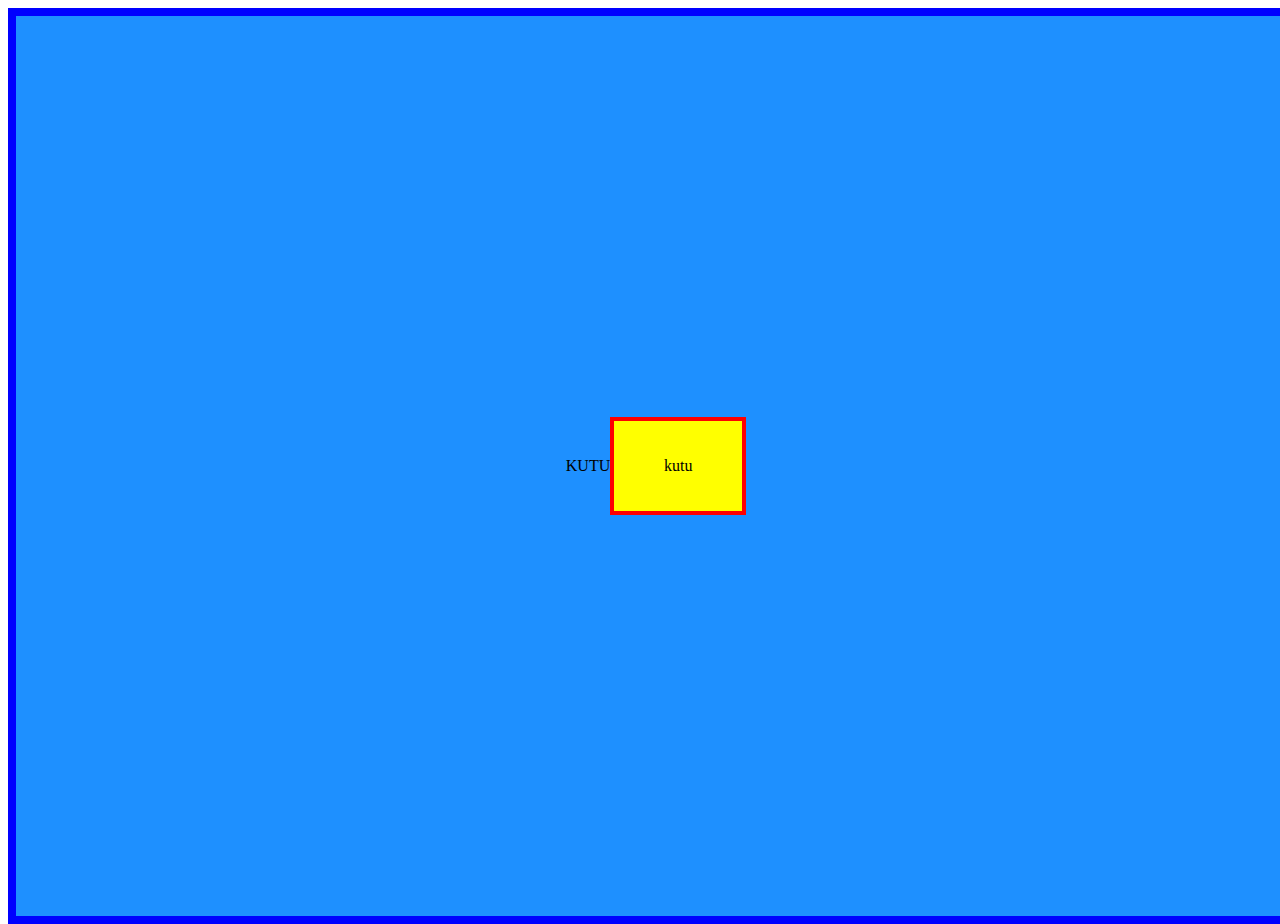
<file: index.html>
<!DOCTYPE html>
<html lang="en">
<head>
<meta charset="utf-8">
<title>FLEX</title>
<link rel="stylesheet" href="style.css">

</head>
<body>
<div id = box > KUTU
    <div id = boxer>kutu </div>

</div>

</body>

</html>
</file>
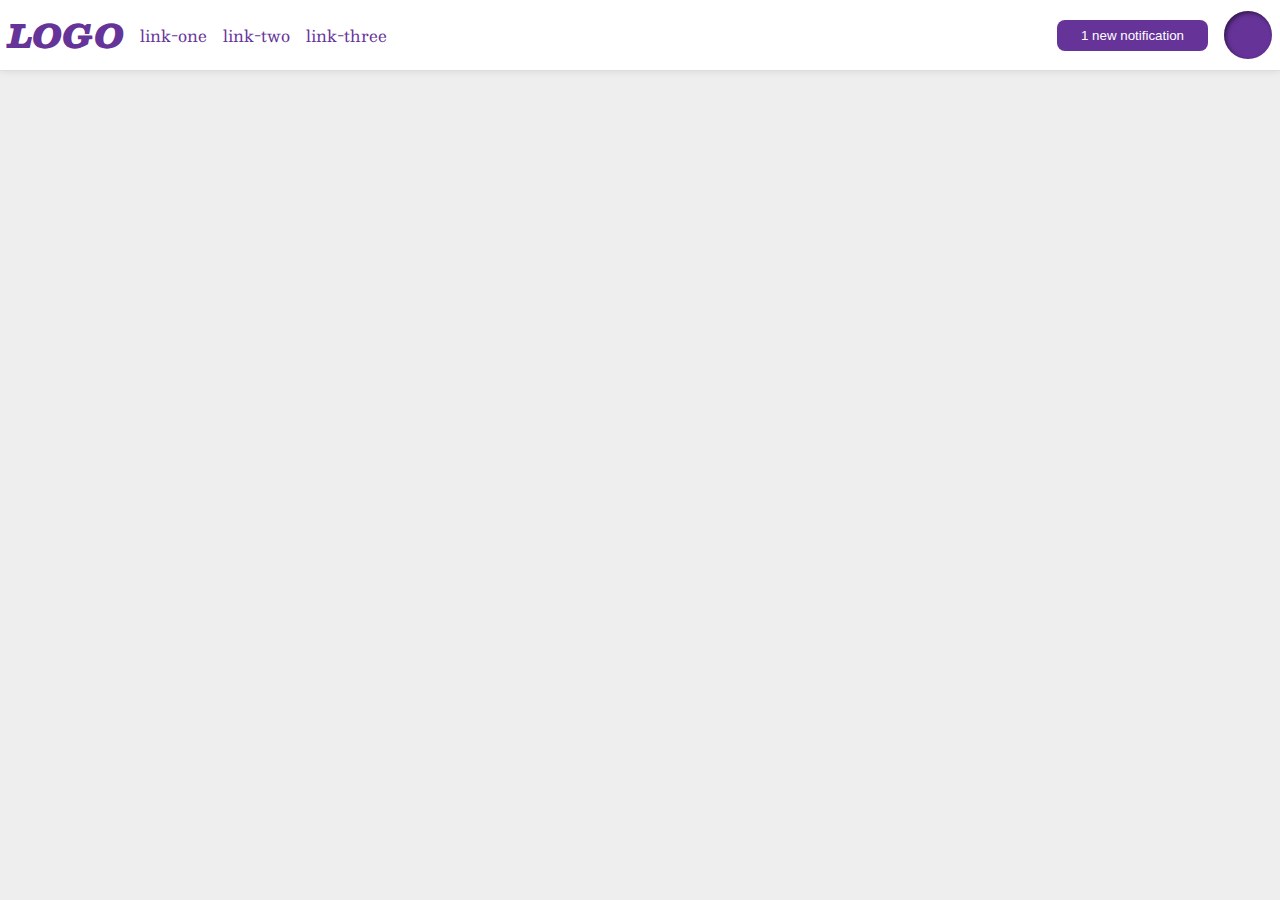
<file: flexheader/index.html>
<!DOCTYPE html>
<html lang="en">
  <head>
    <meta charset="UTF-8">
    <meta http-equiv="X-UA-Compatible" content="IE=edge">
    <meta name="viewport" content="width=device-width, initial-scale=1.0">
    <title>Flex Header 2</title>
    <link rel="stylesheet" href="style.css">
  </head>
  <body>
    <div class="header">
      <div class = "left">  
        <div class="logo">LOGO</div>
        <ul class="links">
          <li><a href="google.com">link-one</a></li>
          <li><a href="google.com">link-two</a></li>
          <li><a href="google.com">link-three</a></li>
        </ul>
      </div>
      <div class="right">
        <button class="notifications">1 new notification</button>
        <div class="profile-image"></div>
      </div>  
    </div>
  </body>
</html>
</file>
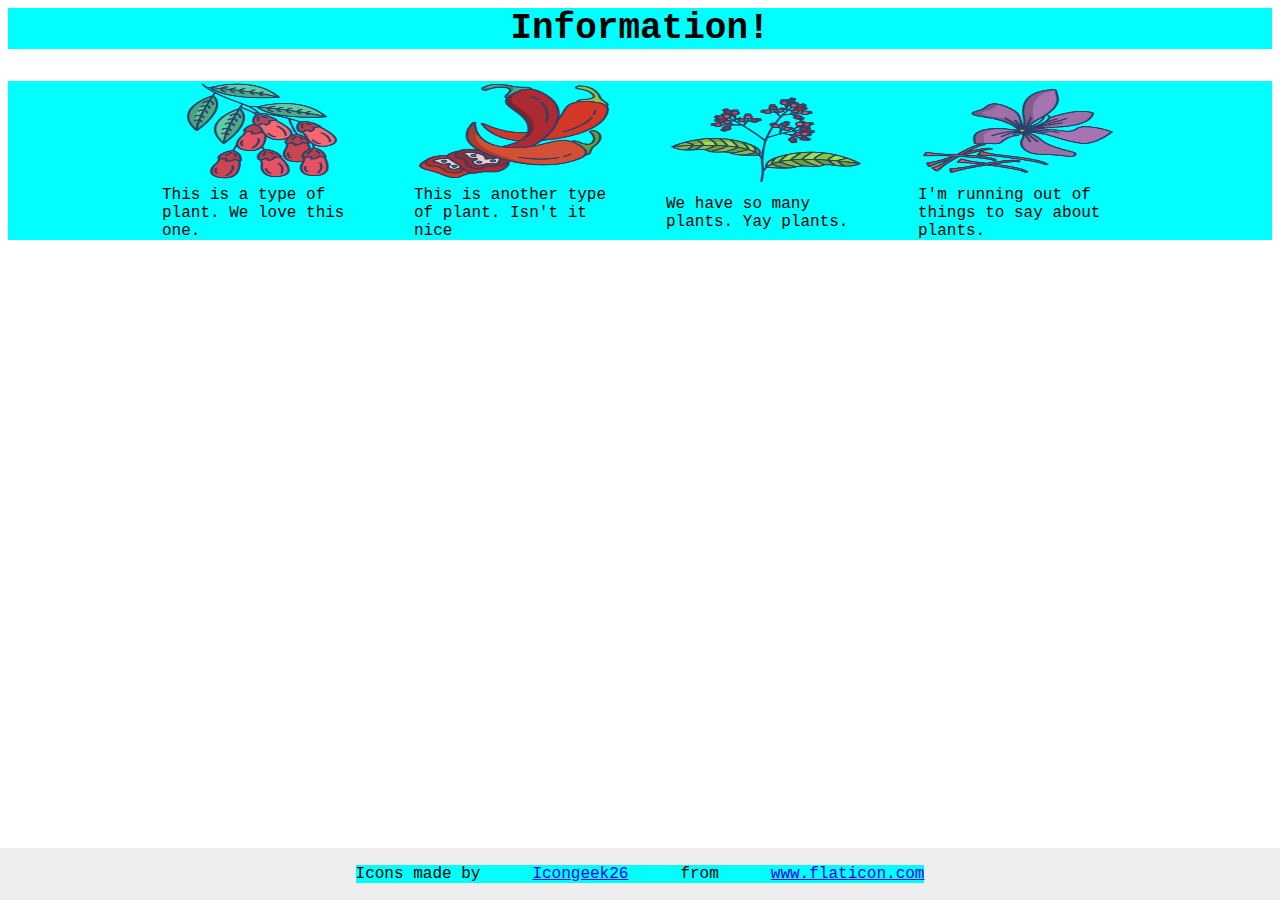
<file: flexinformation/index.html>
<!DOCTYPE html>
<html lang="en">
  <head>
    <meta charset="UTF-8">
    <meta http-equiv="X-UA-Compatible" content="IE=edge">
    <meta name="viewport" content="width=device-width, initial-scale=1.0">
    <title>Information</title>
    <link rel="stylesheet" href="style.css">
  </head>
  <body>
<div class="title">Information!</div>
    <div class="centerr">    
    
    
        <div class="info">
            <img src="./images/barberry.png" alt="barberry">
            <div class="text">This is a type of plant. We love this one.</div>
          </div>
          <div class="info">
            <img src="./images/chilli.png" alt="chili">
            <div class="text">This is another type of plant. Isn't it nice</div>
          </div>
          <div class="info">
            <img src="./images/pepper.png" alt="pepper">
            <div class="text">We have so many plants. Yay plants.</div>
          </div>
          <div class="info">
            <img src="./images/saffron.png" alt="saffron">
            <div class="text">I'm running out of things to say about plants.</div>
          </div>
    <!-- disregard this section, it's here to give attribution to the creator of these icons -->
    <div class="footer">
      <div>Icons made by <a href="https://www.flaticon.com/authors/icongeek26" title="Icongeek26">Icongeek26</a> from <a href="https://www.flaticon.com/" title="Flaticon">www.flaticon.com</a></div>
    </div>
</div>
  </body>
</html>
</file>
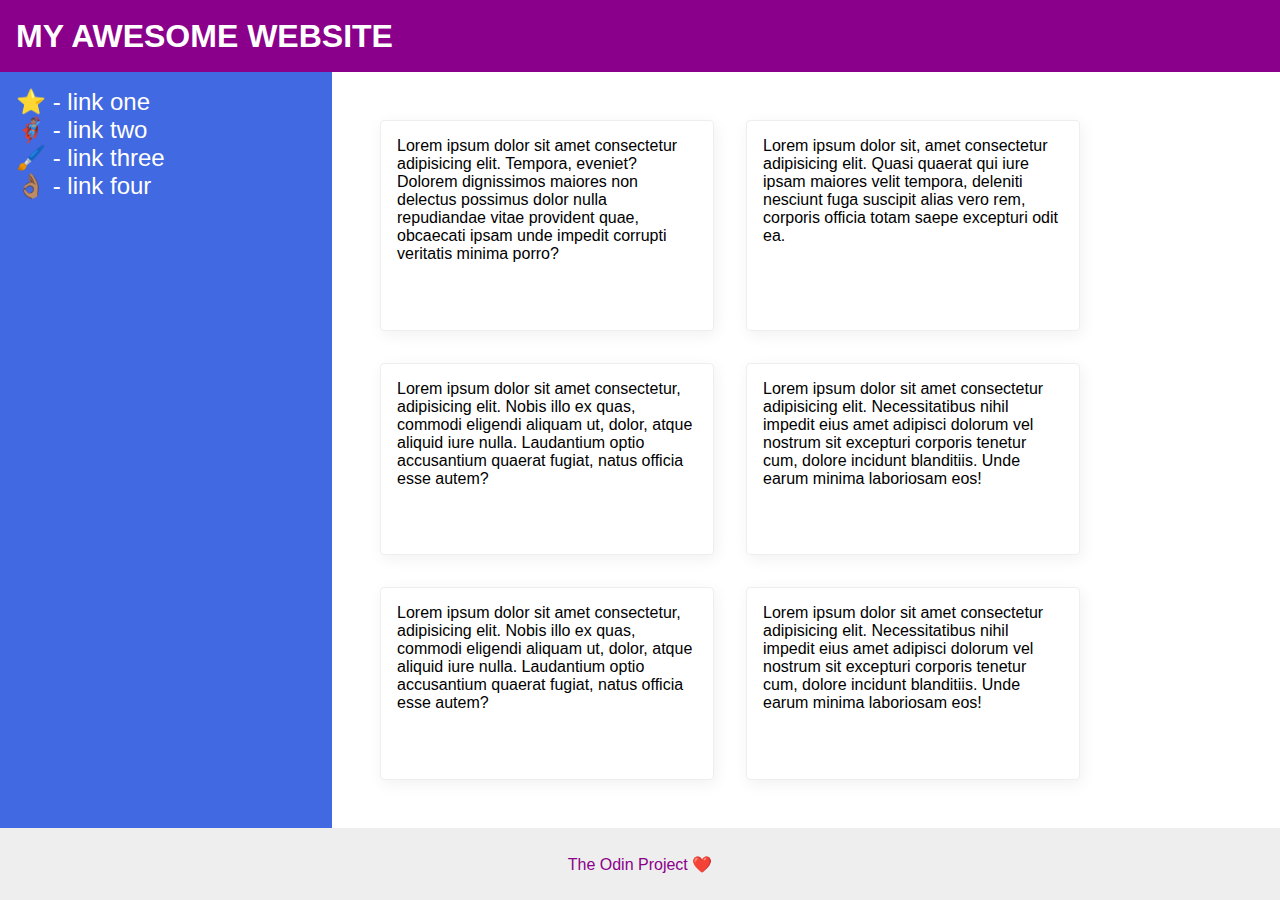
<file: flexlayout2/index.html>
<!DOCTYPE html>
<html lang="en">
  <head>
    <meta charset="UTF-8">
    <meta http-equiv="X-UA-Compatible" content="IE=edge">
    <meta name="viewport" content="width=device-width, initial-scale=1.0">
    <title>The Holy Grail</title>
    <link rel="stylesheet" href="style.css">
  </head>
  <body>
    <div class="header">
      MY AWESOME WEBSITE
    </div>
  <div class="body"  >
    <div class="sidebar">
      <ul>
        <li><a href="#">⭐ - link one</a></li>
        <li><a href="#">🦸🏽‍♂️ - link two</a></li>
        <li><a href="#">🖌️ - link three</a></li>
        <li><a href="#">👌🏽 - link four</a></li>
      </ul>
    </div>
 <div class="container">
    <div class="card">Lorem ipsum dolor sit amet consectetur adipisicing elit. Tempora, eveniet? Dolorem dignissimos maiores non delectus possimus dolor nulla repudiandae vitae provident quae, obcaecati ipsam unde impedit corrupti veritatis minima porro?</div>
    <div class="card">Lorem ipsum dolor sit, amet consectetur adipisicing elit. Quasi quaerat qui iure ipsam maiores velit tempora, deleniti nesciunt fuga suscipit alias vero rem, corporis officia totam saepe excepturi odit ea.</div>
    <div class="card">Lorem ipsum dolor sit amet consectetur, adipisicing elit. Nobis illo ex quas, commodi eligendi aliquam ut, dolor, atque aliquid iure nulla. Laudantium optio accusantium quaerat fugiat, natus officia esse autem?</div>
    <div class="card">Lorem ipsum dolor sit amet consectetur adipisicing elit. Necessitatibus nihil impedit eius amet adipisci dolorum vel nostrum sit excepturi corporis tenetur cum, dolore incidunt blanditiis. Unde earum minima laboriosam eos!</div>
    <div class="card">Lorem ipsum dolor sit amet consectetur, adipisicing elit. Nobis illo ex quas, commodi eligendi aliquam ut, dolor, atque aliquid iure nulla. Laudantium optio accusantium quaerat fugiat, natus officia esse autem?</div>
    <div class="card">Lorem ipsum dolor sit amet consectetur adipisicing elit. Necessitatibus nihil impedit eius amet adipisci dolorum vel nostrum sit excepturi corporis tenetur cum, dolore incidunt blanditiis. Unde earum minima laboriosam eos!</div>
 </div>
</div>    
    <div class="footer">
      The Odin Project ❤️
    </div>
  </body>
</html>
</file>
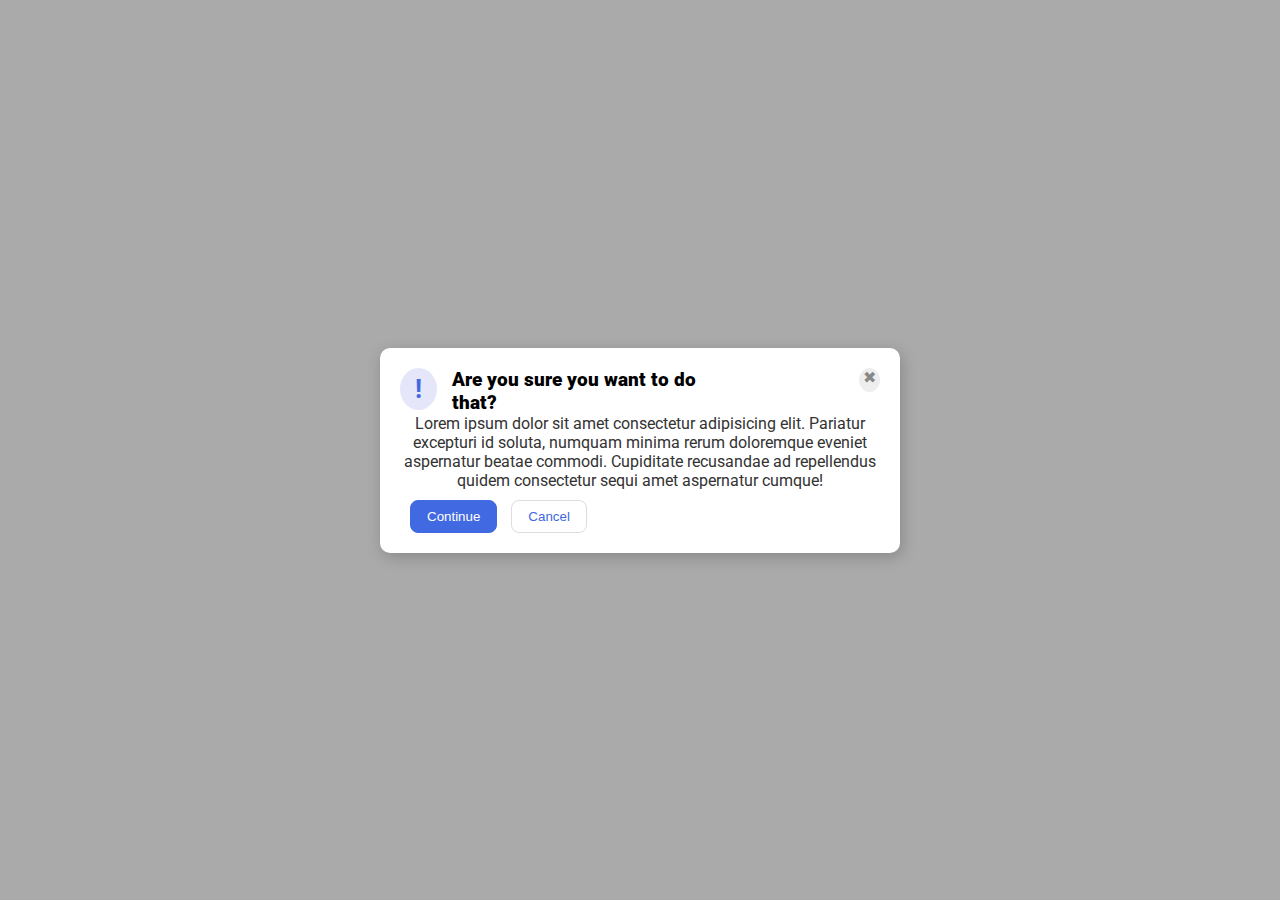
<file: flexmodal/index.html>
<!DOCTYPE html>
<html lang="en">
    <meta charset="utf-8">
    <link rel="stylesheet" href="style.css">
<head>
<body>
    
    <div class="modal">
        
        <div class="rightx">
            <div class="icon">!</div>
            <div class="header">Are you sure you want to do that?</div>
            <div class="close-button">✖</div>
            
        </div>
        
        
        
        <div class="text">Lorem ipsum dolor sit amet consectetur adipisicing elit. Pariatur excepturi id soluta, numquam minima rerum doloremque eveniet aspernatur beatae commodi. Cupiditate recusandae ad repellendus quidem consectetur sequi amet aspernatur cumque!</div>
        <div class="buttonleftttt">
            <button class="continue">Continue</button>
            <button class="cancel">Cancel</button>
        </div>
      </div>   




</body>









</head>











</html>
</file>
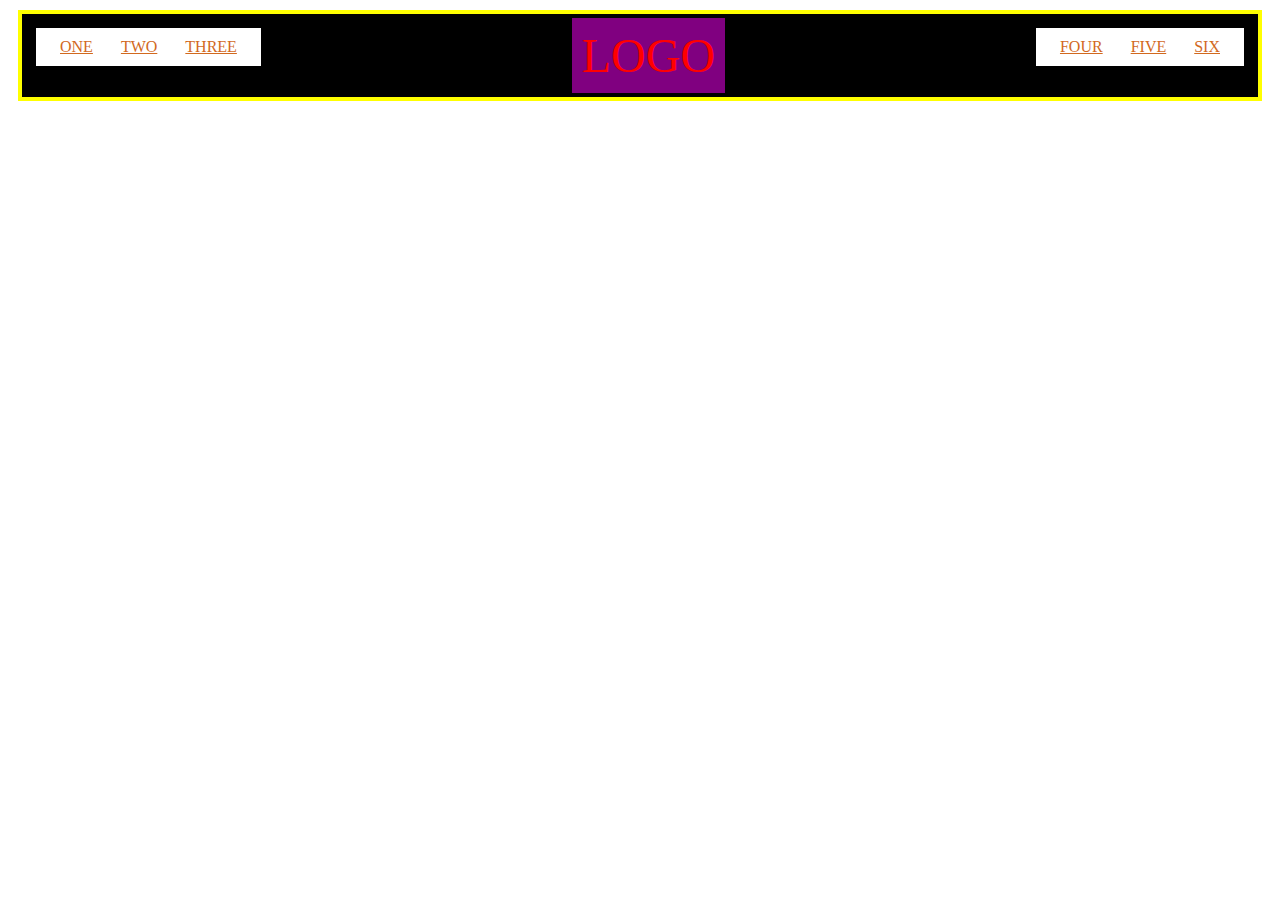
<file: header/index.html>
<!DOCTYPE html>
<html lang="en">
<head>
<meta charset="utf-8">
<title>FLEXY HEADER</title>
<link rel="stylesheet" href="style.css">

</head>
<body>
    <div class="header">
        <div class="left-links">
          <ul>
            <li><a href="#">ONE</a></li>
            <li><a href="#">TWO</a></li>
            <li><a href="#">THREE</a></li>
          </ul>
        </div>
        <div class="logo">LOGO</div>
        <div class="right-links">
          <ul>
            <li><a href="#">FOUR</a></li>
            <li><a href="#">FIVE</a></li>
            <li><a href="#">SIX</a></li>
          </ul>
        </div>


</body>









</html>
</file>
<file: style.css>
#box{
    background-color: dodgerblue;
    border: 8px solid blue;
    display: flex;
    justify-content: center;
    align-items: center;
    position: absolute;
    height: 100%;
    width: 100%;
}

#boxer{
    border: 4px solid red;
        position:relative;
        display: flex;
        justify-content: center;
        align-items: center;
        background-color: yellow;
        height: 10%;
        width: 10%;
        }
</file>
<file: flexheader/style.css>
/* this is some magical font-importing.  
you'll learn about it later. */
@import url('https://fonts.googleapis.com/css2?family=Besley:ital,wght@0,400;1,900&display=swap');

body {
  margin: 0;
  background: #eee;
  font-family: Besley, serif;
}

.header {
  display: flex;
  justify-content: space-between;
  background: white;
  border-bottom: 1px solid #ddd;
  box-shadow: 0 0 8px rgba(0,0,0,.1);
  padding: 8px;
}

.profile-image {
  background: rebeccapurple;
  box-shadow: inset 2px 2px 4px rgba(0,0,0,.5);
  border-radius: 50%;
  width: 48px;
  height:  48px;
}

.logo {
  color: rebeccapurple;
  font-size: 32px;
  font-weight: 900;
  font-style: italic;
}

button {
  border: none;
  border-radius: 8px;
  background: rebeccapurple;
  color: white;
  padding: 8px 24px;
}

a {
  /* this removes the line under our links */
  text-decoration: none;
  color: rebeccapurple;
}

ul {
  list-style-type: none;
  display: flex;
  margin: 0;
  padding: 0;
  gap: 16px;
}

.left, .right{
  display: flex;
  align-items: center;
  gap:16px

}
</file>
<file: flexinformation/style.css>
body {
    font-family: 'Courier New', Courier, monospace;
    
   
}
  
img {
    width: 200px;
    height: 100px;
}
  
.title {
    font-size: 36px;
    font-weight: 900;
    margin-bottom: 32px;
}
  
  /* do not edit this footer */
.footer {
    position: fixed;
    bottom: 0;
    left: 0;
    right: 0;
    height: 52px;
    display: flex;
    align-items: center;
    justify-content: center;
    background: #eee;
  }

div{
    display: flex;
    background-color: aqua;
    justify-content: center;
    align-items: center;
    gap: 52px;
    
  }
.info{
    max-width: 200px;
    display: inline-block;
}
</file>
<file: flexlayout2/style.css>
body {
    font-family: -apple-system, BlinkMacSystemFont, 'Segoe UI', Roboto, Oxygen, Ubuntu, Cantarell, 'Open Sans', 'Helvetica Neue', sans-serif;
    margin: 0;
    min-height: 100vh;
    display: flex;
    flex-direction: column;
  }
  
  .header {
    height: 72px;
    background: darkmagenta;
    color: white;
    display: flex;
    align-items: center;
  padding: 0 16px;
  font-size: 32px;
  font-weight: 900;
  }
  .body{
    flex: 1;
    display: flex;

  }
  .footer {
    height: 72px;
    background: #eee;
    color: darkmagenta;
    display: flex;
  align-items: center;
  justify-content: center;
  }
  
  .sidebar {
    width: 300px;
    background: royalblue;
    flex-shrink: 0;
    padding: 16px;

  }
  
  .card {
    border: 1px solid #eee;
    box-shadow: 2px 4px 16px rgba(0,0,0,.06);
    border-radius: 4px;
    padding: 16px;
    margin: 16px;
    width: 300px;
 
    
  }

  ul {
    list-style-type: none;
    margin: 0;
    padding: 0;
  }

  a {
    color: white;
    text-decoration: none;
    font-size: 24px;
  }
  .container {
    padding: 32px;
    display: flex;
    flex-wrap: wrap;
    
  }
</file>
<file: flexmodal/style.css>
@import url('https://fonts.googleapis.com/css2?family=Roboto:wght@400;700&display=swap');

html, body {
  height: 100%;
}

body {
  font-family: Roboto, sans-serif;
  margin: 0;
  background: #aaa;
  color: #333;
  /* I'll give you this one for free lol */
  display: flex;
  align-items: center;
  justify-content: center;
  text-align: center;
}

.modal {
  background: white;
  width: 480px;
  
  padding: 20px;
  border-radius: 10px;
  box-shadow: 2px 4px 16px rgba(0,0,0,.2);
}

.icon {
  color: royalblue;
  font-size: 26px;
  font-weight: 700;
  background: lavender;
  width: 42px;
  height: 42px;
  border-radius: 50%;
  display: flex;
  align-items: center;
  justify-content: center;
}

.close-button {
  background: #eee;
  border-radius: 50%;
  color: #888;
  font-weight: 400;
  font-size: 16px;
  height: 24px;
  width: 24px;
  
  
}

button {
  padding: 8px 16px;
  border-radius: 8px;
  margin-top: 10px;
  margin-left: 10px;
  justify-content: left;
}

button.continue {
  background: royalblue;
  border: 1px solid royalblue;
  color: white;
}

button.cancel {
  background: white;
  border: 1px solid #ddd;
  color: royalblue;
}

.rightx{
    display: flex;
    justify-content: left;
    color: rgb(0, 0, 0);
    
    
}

.text{
    text-align: center;


}

.buttonleftttt{
justify-content: left;
text-align: left;

}

.header{
    font-weight:900;
    font-size: larger;
    text-align: left;
    justify-content: left;
   margin-right: 150px;
   margin-left: 15px;
}
</file>
<file: header/style.css>
.header{
  display: flex;
  margin: 10px;
  background-color: black;
  color: red;
  padding: 4px;
  border: 4px solid yellow;
}

.logo{
display: flex;
font-size: 48px;
background-color: purple;
padding: 10px;
margin: auto;


text-align: center;
border: 3px;

}


ul{
list-style:none;
display: flex;

padding: 10px;
margin: 10px;
background-color: white;
color: blue;

}


a{
border: 4px;
margin: 14px;
color: chocolate;

}
</file>
